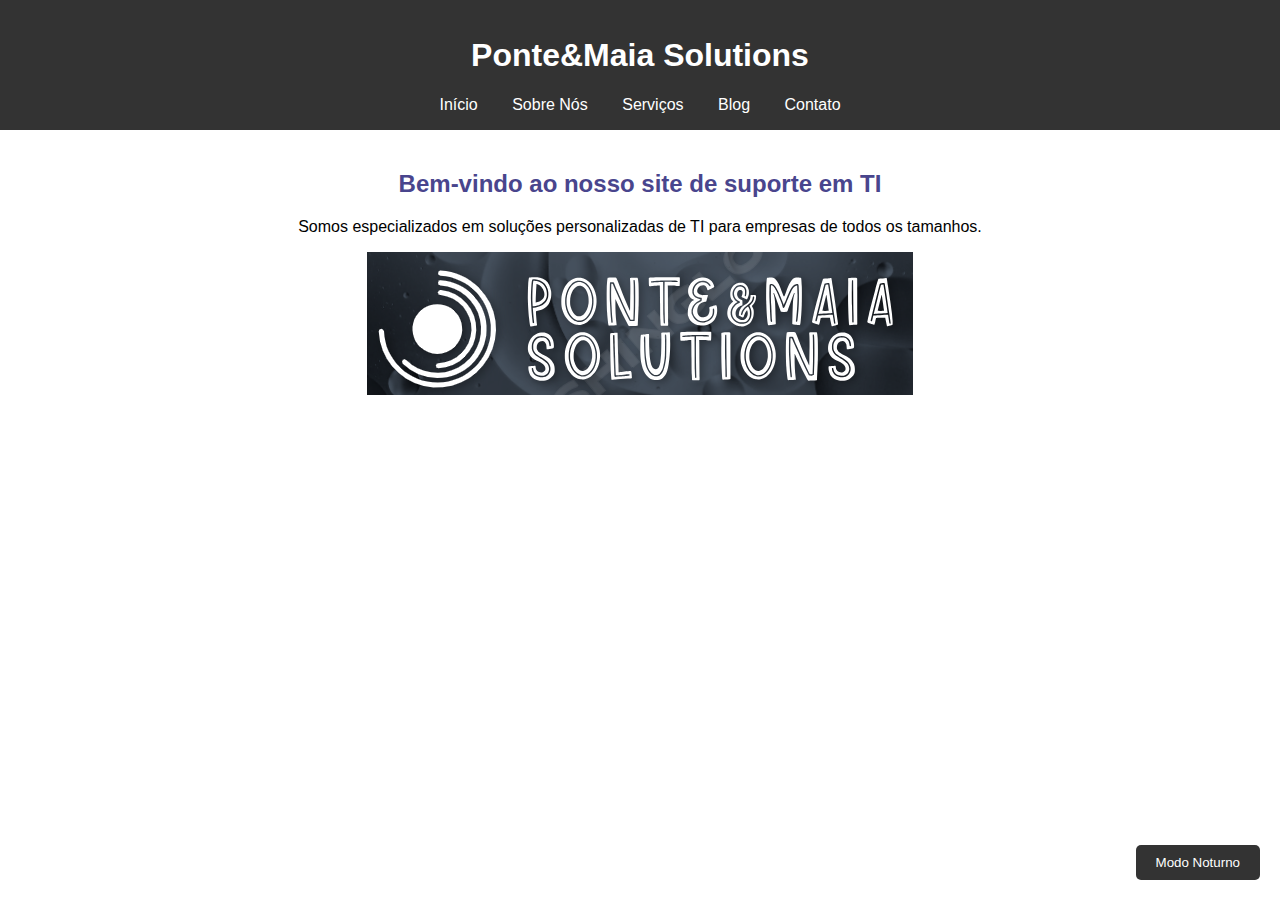
<file: index.html>
<!DOCTYPE html>
<html lang="pt">
<head>
    <meta charset="UTF-8">
    <meta name="viewport" content="width=device-width, initial-scale=1.0">
    <title>Ponte&Maia Solutions - Início</title>
    <link rel="stylesheet" href="styles.css">
    <script src="script.js" defer></script>
</head>
<body>
    <header>
        <h1>Ponte&Maia Solutions</h1>
        <nav>
            <a href="index.html">Início</a>
            <a href="sobre.html">Sobre Nós</a>
            <a href="servicos.html">Serviços</a>
            <a href="blog.html">Blog</a>
            <a href="contato.html">Contato</a>
        </nav>
    </header>
    <main>
        <h2>Bem-vindo ao nosso site de suporte em TI</h2>
        <p>Somos especializados em soluções personalizadas de TI para empresas de todos os tamanhos.</p>
        <img src="assets/logo.png" alt="Imagem de TI" class="imagem-inicial">
    </main>
</body>
</html>
</file>
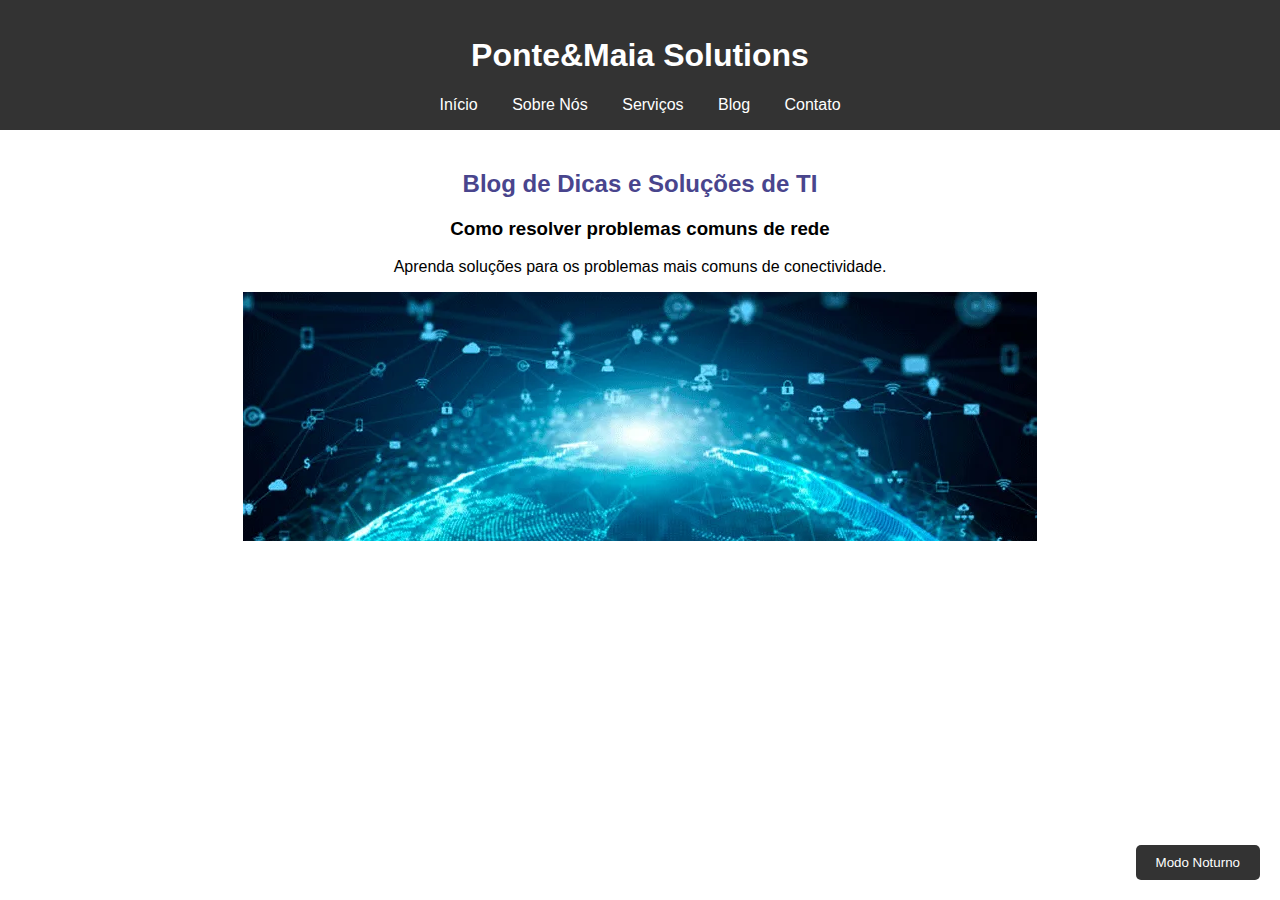
<file: blog.html>
<!DOCTYPE html>
<html lang="pt">
<head>
    <meta charset="UTF-8">
    <meta name="viewport" content="width=device-width, initial-scale=1.0">
    <title>Blog - Ponte&Maia Solutions</title>
    <link rel="stylesheet" href="styles.css">
    <script src="script.js" defer></script>
</head>
<body>
    <header>
        <h1>Ponte&Maia Solutions</h1>
        <nav>
            <a href="index.html">Início</a>
            <a href="sobre.html">Sobre Nós</a>
            <a href="servicos.html">Serviços</a>
            <a href="blog.html">Blog</a>
            <a href="contato.html">Contato</a>
        </nav>
    </header>
    <main>
        <h2>Blog de Dicas e Soluções de TI</h2>
        <article>
            <h3>Como resolver problemas comuns de rede</h3>
            <p>Aprenda soluções para os problemas mais comuns de conectividade.</p>
            <img src="assets/rede.png" alt="Imagem de rede">
        </article>
    </main>
</body>
</html>
</file>
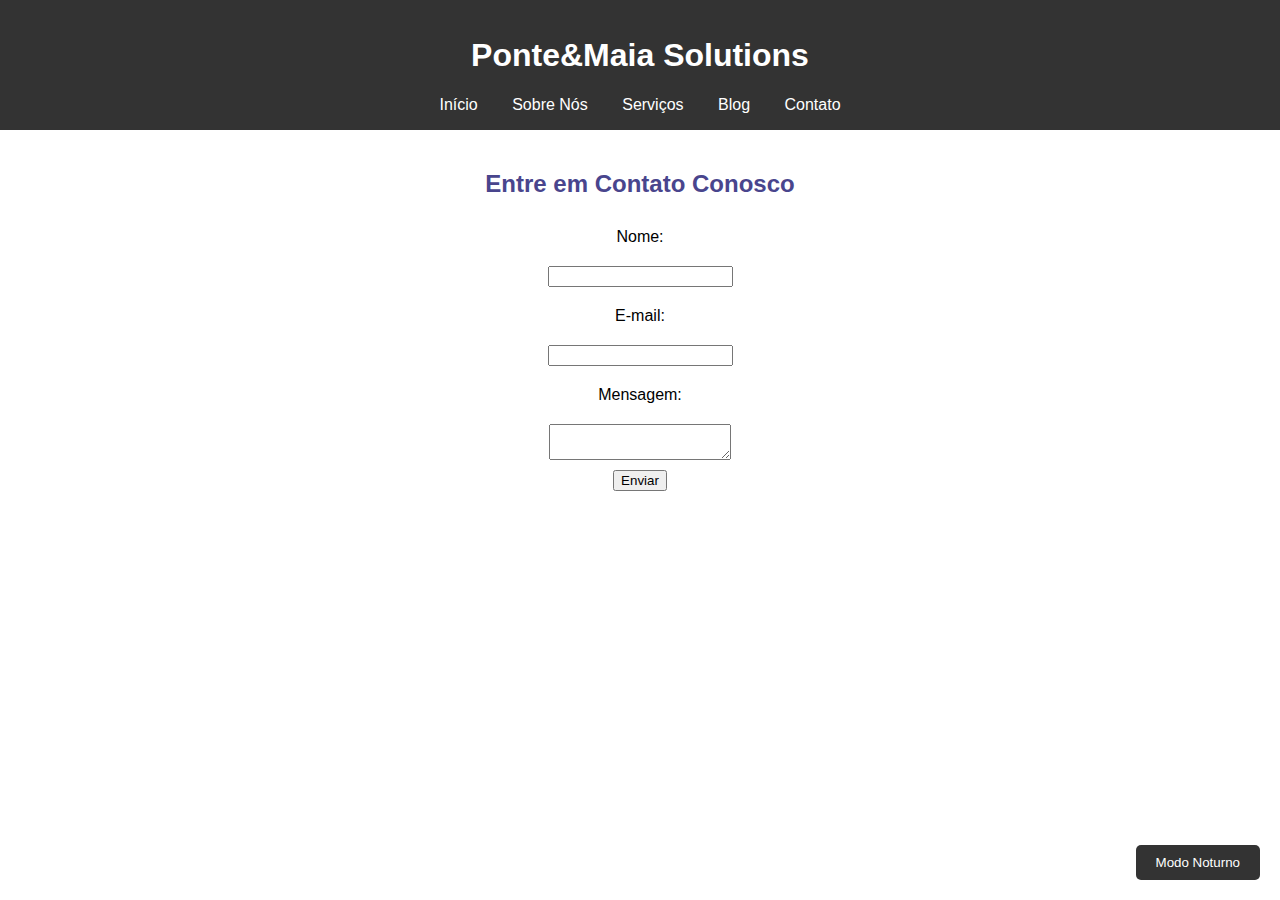
<file: contato.html>
<!DOCTYPE html>
<html lang="pt">
<head>
    <meta charset="UTF-8">
    <meta name="viewport" content="width=device-width, initial-scale=1.0">
    <title>Contato - Ponte&Maia Solutions</title>
    <link rel="stylesheet" href="styles.css">
    <script src="script.js" defer></script>
</head>
<body>
    <header>
        <h1>Ponte&Maia Solutions</h1>
        <nav>
            <a href="index.html">Início</a>
            <a href="sobre.html">Sobre Nós</a>
            <a href="servicos.html">Serviços</a>
            <a href="blog.html">Blog</a>
            <a href="contato.html">Contato</a>
        </nav>
    </header>
    <main>
        <h2>Entre em Contato Conosco</h2>
        <form>
            <label for="nome">Nome:</label>
            <input type="text" id="nome" name="nome" required>
            <label for="email">E-mail:</label>
            <input type="email" id="email" name="email" required>
            <label for="mensagem">Mensagem:</label>
            <textarea id="mensagem" name="mensagem" required></textarea>
            <button type="submit">Enviar</button>
        </form>
    </main>
</body>
</html>
</file>
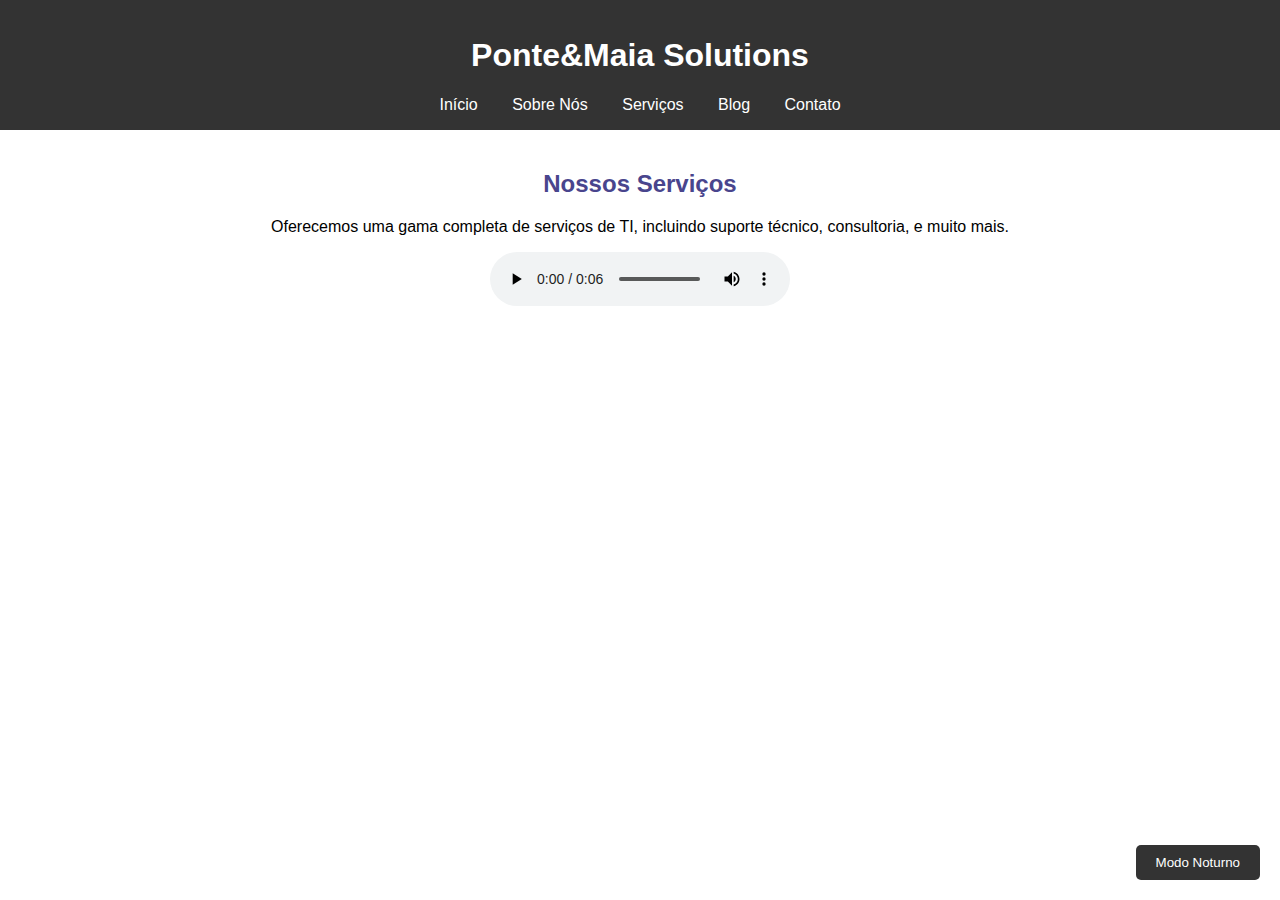
<file: servicos.html>
<!DOCTYPE html>
<html lang="pt">
<head>
    <meta charset="UTF-8">
    <meta name="viewport" content="width=device-width, initial-scale=1.0">
    <title>Serviços - Ponte&Maia Solutions</title>
    <link rel="stylesheet" href="styles.css">
    <script src="script.js" defer></script>
</head>
<body>
    <header>
        <h1>Ponte&Maia Solutions</h1>
        <nav>
            <a href="index.html">Início</a>
            <a href="sobre.html">Sobre Nós</a>
            <a href="servicos.html">Serviços</a>
            <a href="blog.html">Blog</a>
            <a href="contato.html">Contato</a>
        </nav>
    </header>
    <main>
        <h2>Nossos Serviços</h2>
        <p>Oferecemos uma gama completa de serviços de TI, incluindo suporte técnico, consultoria, e muito mais.</p>
        <audio controls>
            <source src="assets/audio.mp3" type="audio/mp3">
            Seu navegador não suporta o elemento de áudio.
        </audio>
    </main>
</body>
</html>
</file>
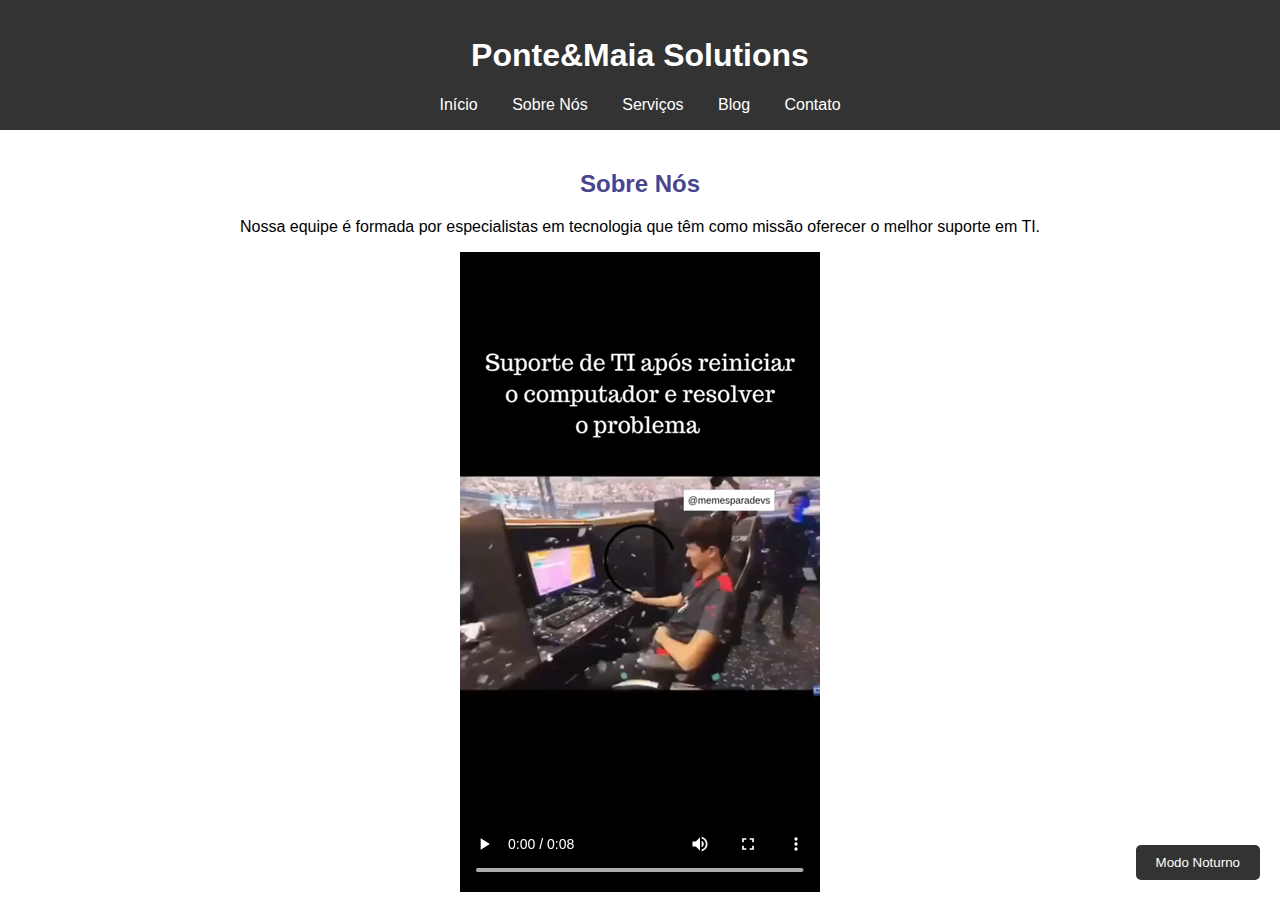
<file: sobre.html>
<!DOCTYPE html>
<html lang="pt">
<head>
    <meta charset="UTF-8">
    <meta name="viewport" content="width=device-width, initial-scale=1.0">
    <title>Sobre Nós - Ponte&Maia Solutions</title>
    <link rel="stylesheet" href="styles.css">
    <script src="script.js" defer></script>
</head>
<body>
    <header>
        <h1>Ponte&Maia Solutions</h1>
        <nav>
            <a href="index.html">Início</a>
            <a href="sobre.html">Sobre Nós</a>
            <a href="servicos.html">Serviços</a>
            <a href="blog.html">Blog</a>
            <a href="contato.html">Contato</a>
        </nav>
    </header>
    <main>
        <h2>Sobre Nós</h2>
        <p>Nossa equipe é formada por especialistas em tecnologia que têm como missão oferecer o melhor suporte em TI.</p>
        <video controls>
            <source src="assets/video.mp4" type="video/mp4">
            Seu navegador não suporta a reprodução de vídeo.
        </video>
    </main>
</body>
</html>
</file>
<file: styles.css>
body {
    font-family: Arial, sans-serif;
    margin: 0;
    padding: 0;
}

header {
    background-color: #333;
    color: #fff;
    padding: 1em;
    text-align: center;
}

nav a {
    color: #fff;
    text-decoration: none;
    margin: 0 15px;
}

main {
    padding: 20px;
    text-align: center;
}

h1{
    color: #ffffff;
}

h2 {
    color: #49458d;
}


form {
    display: flex;
    flex-direction: column;
    align-items: center;
}

form label, form input, form textarea {
    margin: 10px;
}

.night-mode {
    background-color: #121212;
    color: #e0e0e0;
}

.night-mode header {
    background-color: #222;
}

.night-mode nav a {
    color: #e0e0e0;
}

.night-mode form input,
.night-mode form textarea,
.night-mode button {
    background-color: #333;
    color: #e0e0e0;
    border-color: #555;
}
</file>
